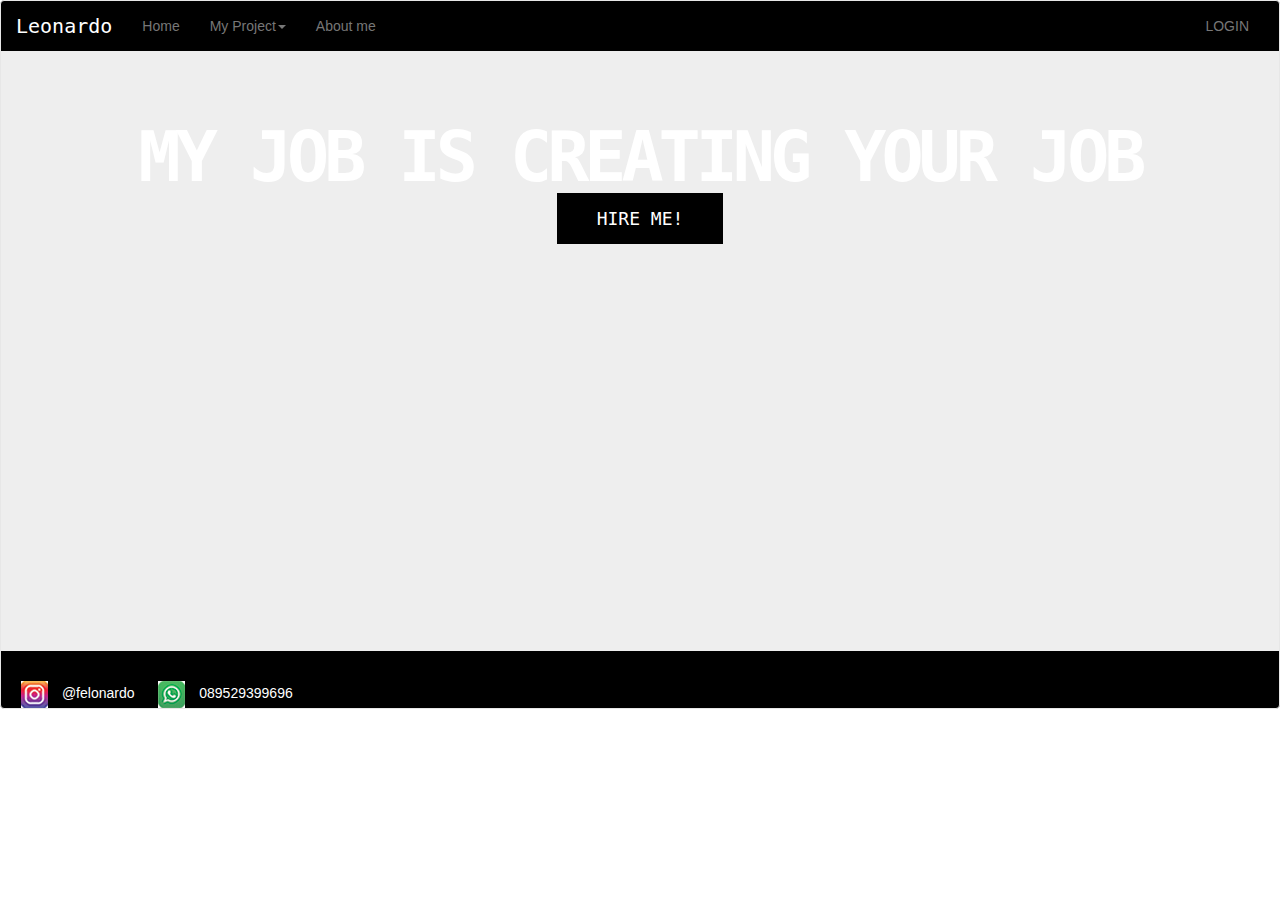
<file: Project bootstrap/index.html>
<!DOCTYPE html>
<html>
<head>
	<title>Leonardo</title>
	<meta charset="utf-8">
	<!--Bootstrap css-->
	<link rel="stylesheet" href="https://maxcdn.bootstrapcdn.com/bootstrap/3.3.7/css/bootstrap.min.css" integrity="sha384-BVYiiSIFeK1dGmJRAkycuHAHRg32OmUcww7on3RYdg4Va+PmSTsz/K68vbdEjh4u" crossorigin="anonymous">
	<!-- Jquery -->
	<script src="https://ajax.googleapis.com/ajax/libs/jquery/1.11.3/jquery.min.js"></script>
	<!-- Bootstrap js -->
	<script src="https://maxcdn.bootstrapcdn.com/bootstrap/3.3.7/js/bootstrap.min.js" integrity="sha384-Tc5IQib027qvyjSMfHjOMaLkfuWVxZxUPnCJA7l2mCWNIpG9mGCD8wGNIcPD7Txa" crossorigin="anonymous"></script>	
	<!--css-->
	<link rel="stylesheet" type="text/css" href="sheet.css">

</head>
<body>

<nav class="navbar navbar-default" style="background-color: black ">
	<div class="container-fluid" >		
		
	<!--logo header-->
	<div class="navbar-header">
	<button type="button" class="navbar-toggle" data-toggle="collapse" data-target="#mainNavbar">
	<span class="icon-bar"></span>
	<span class="icon-bar"></span>
	<span class="icon-bar"></span>
	</button>
		<a href="#" class="navbar-brand" style="color: white">Leonardo</a>
	</div>
	<!--isi header-->
	<div class="collapse navbar-collapse" id="mainNavbar">
		<ul class="nav navbar-nav" >
		<li><a href="#">Home</a></li>
		<li class="dropdown">
			<a href="#" class="dropdown-toggle" data-toggle="dropdown">My Project<span class="caret"></span></a>
			<ul class="dropdown-menu">
			<li><a href="#">Pyhton</a></li>
			<li><a href="#">WebSite</a></li>
			<li><a href="#">Java</a></li>
			<li><a href="#">Design</a></li>	
			</ul>
		</li>
		<li><a href="file:///A:/Project%20bootstrap/about%20me.html">About me</a></li>
		</ul>
		<ul class="nav navbar-nav navbar-right">
			<li><a href="#"><span>LOGIN</span></a></li>
		</ul>
	</div>

	</div>
	<div class="jumbotron">
		<div class="container">
		<h1>My Job is Creating your Job</h1>
		
		<a class="btn-main" href="#">Hire me!</a>
		</div>
	</div>

	<footer><img src="instagram.jpg"> <a href="https://www.instagram.com/felonardo/?hl=en">@felonardo</a></footer>
	<footer><img src="wa.jpg"> <a href="#">089529399696</a></footer>

</nav>
	
</body>
</html>
</file>
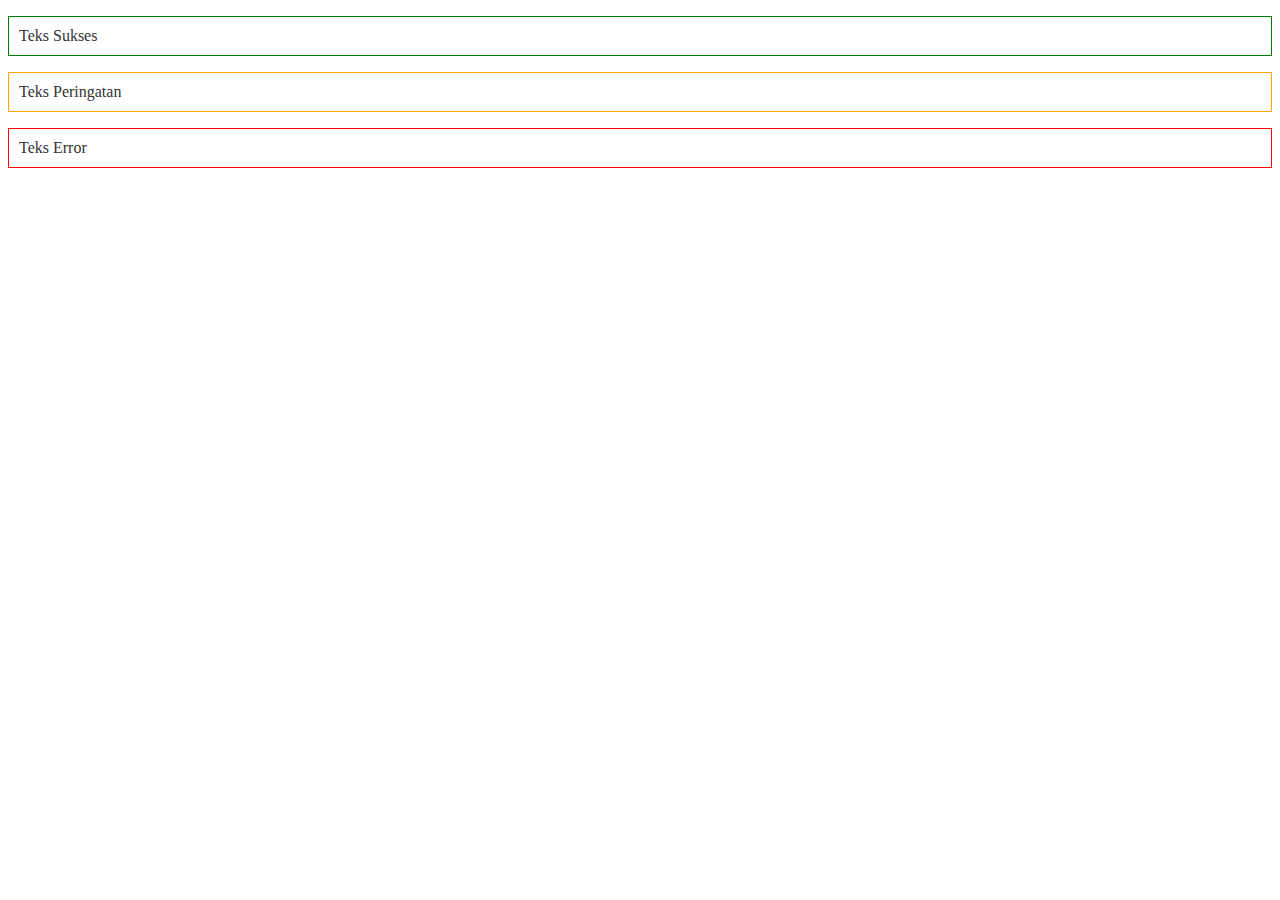
<file: belajar-sass-itera/inheritance.html>
<!DOCTYPE html>
<html>
<head>
<link rel="stylesheet" href="css/inheritance.css" />
</head>
<body>
<div class="message success">Teks Sukses</div>
<div class="message warning">Teks Peringatan</div>
<div class="message error">Teks Error</div>
</body>
</html>
</file>
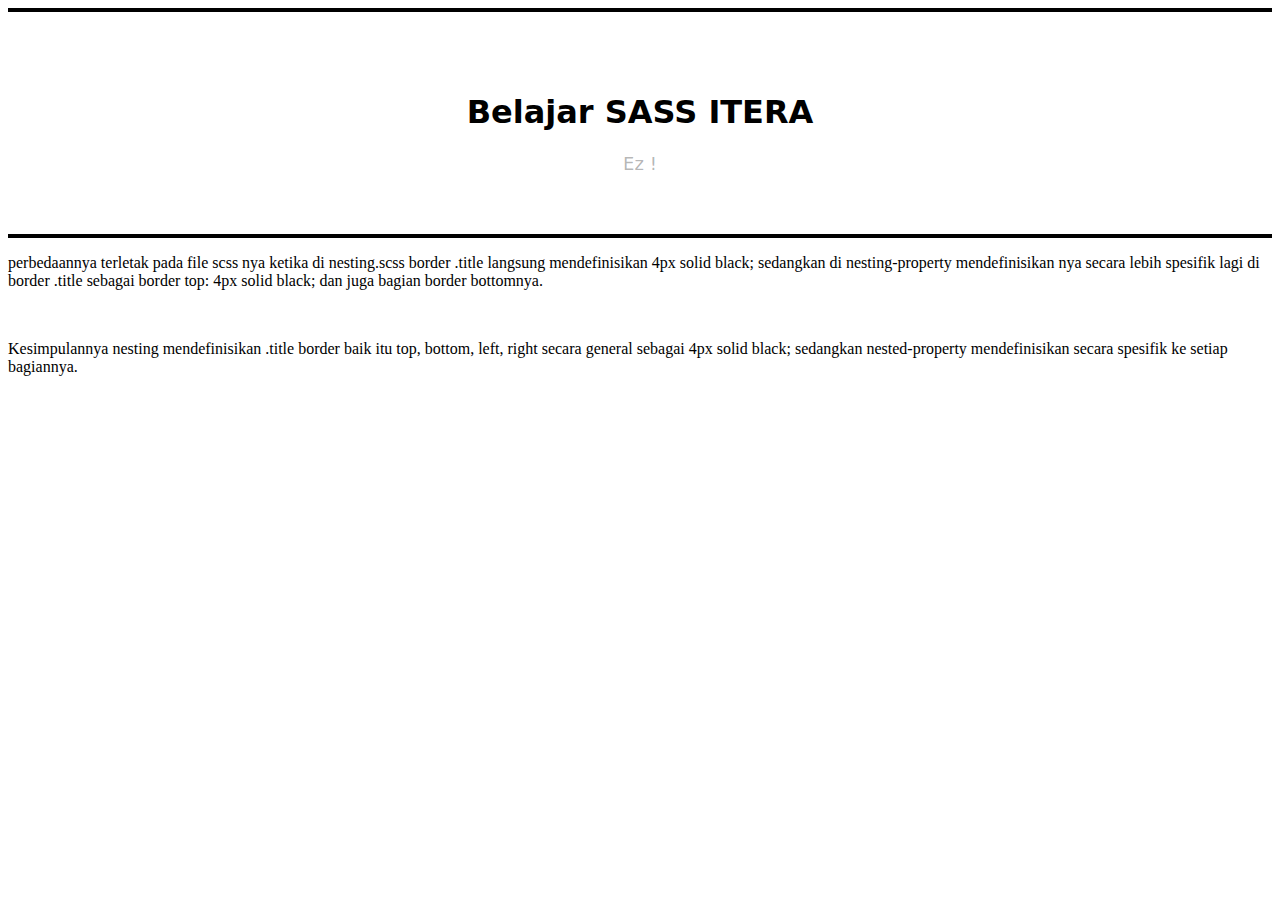
<file: belajar-sass-itera/nesting-property.html>
<!DOCTYPE html>
<html>
<head>
<link rel="stylesheet" href="nested-property.css" />
</head>
<body>
<header>
<div class="title">
<h1>Belajar SASS ITERA</h1>
<span class="slogan">Ez !</span>
</div>
</header>
<p>
perbedaannya terletak pada file scss nya ketika di nesting.scss border .title langsung mendefinisikan 4px solid black; 
sedangkan di nesting-property mendefinisikan nya secara lebih spesifik lagi di border .title sebagai border top: 4px solid black; dan juga bagian border bottomnya.
</p>
<br>
<p>
Kesimpulannya nesting mendefinisikan .title border baik itu top, bottom, left, right secara general sebagai 4px solid black;
sedangkan nested-property mendefinisikan secara spesifik ke setiap bagiannya.

</p>
</body>
</html>
</file>
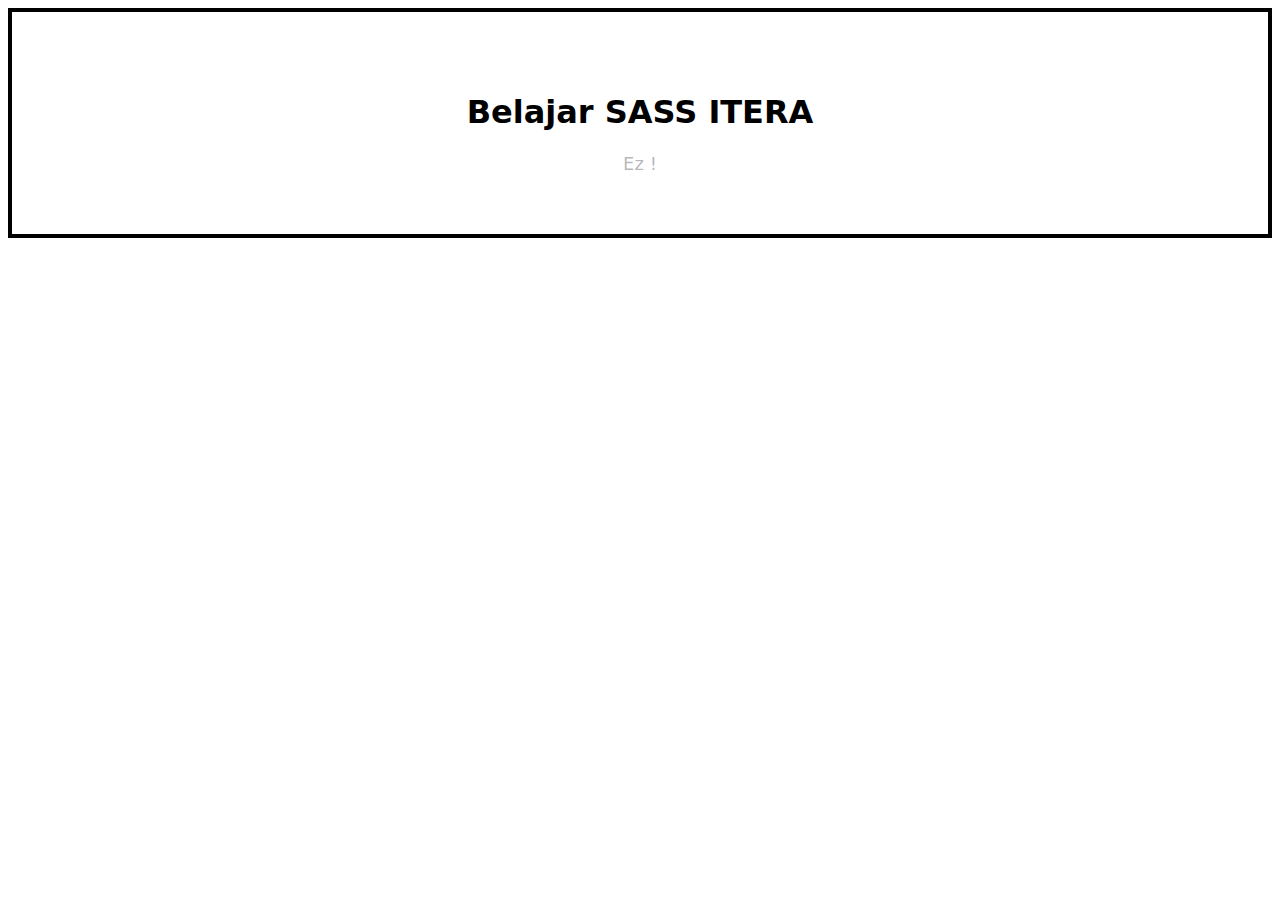
<file: belajar-sass-itera/nesting.html>
<!DOCTYPE html>
<html>
<head>
<link rel="stylesheet" href="nesting.css" />
</head>
<body>
<header>
<div class="title">
<h1>Belajar SASS ITERA</h1>
<span class="slogan">Ez !</span>
</div>
</header>
</body>
</html>
</file>
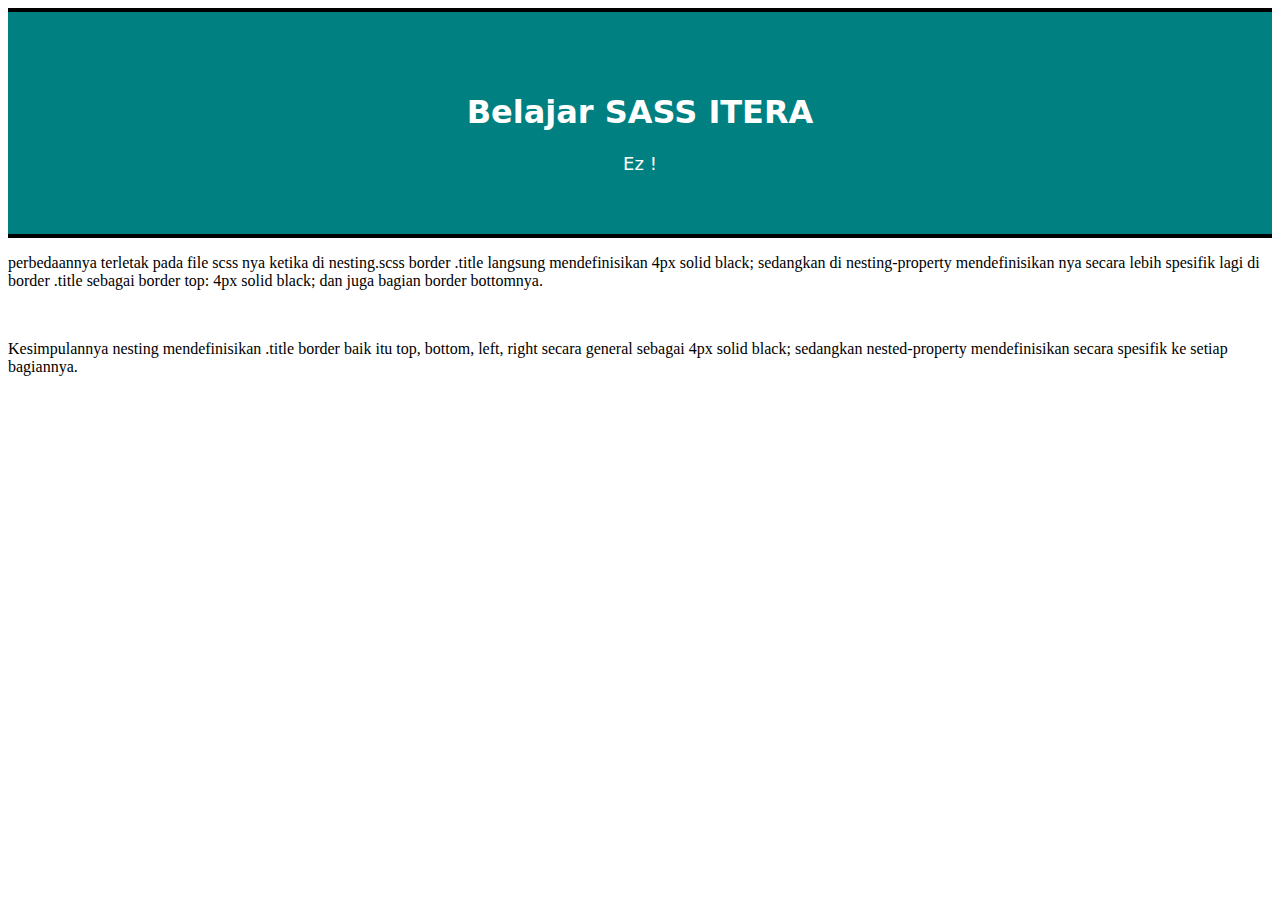
<file: belajar-sass-itera/Variable-sass.html>
<!DOCTYPE html>
<html>
<head>
<link rel="stylesheet" href="Variable-sass.css" />
</head>
<body>
<header>
<div class="title">
<h1>Belajar SASS ITERA</h1>
<span class="slogan">Ez !</span>
</div>
</header>
<p>
perbedaannya terletak pada file scss nya ketika di nesting.scss border .title langsung mendefinisikan 4px solid black; 
sedangkan di nesting-property mendefinisikan nya secara lebih spesifik lagi di border .title sebagai border top: 4px solid black; dan juga bagian border bottomnya.
</p>
<br>
<p>
Kesimpulannya nesting mendefinisikan .title border baik itu top, bottom, left, right secara general sebagai 4px solid black;
sedangkan nested-property mendefinisikan secara spesifik ke setiap bagiannya.

</p>
</body>
</html>
</file>
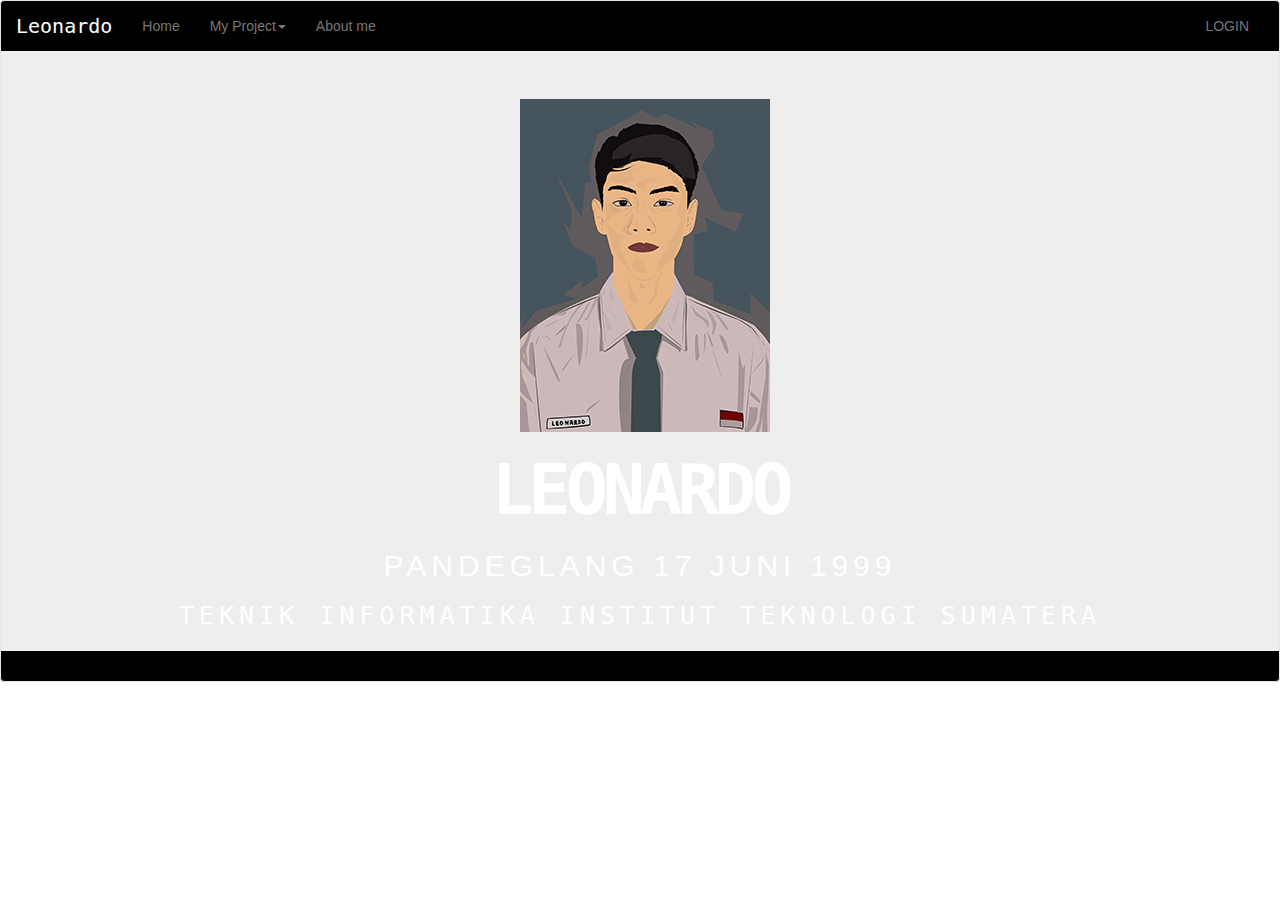
<file: Project bootstrap/about me.html>
<!DOCTYPE html>
<html>
<head>
	<title>Leonardo</title>
	<meta charset="utf-8">
	<!--Bootstrap css-->
	<link rel="stylesheet" href="https://maxcdn.bootstrapcdn.com/bootstrap/3.3.7/css/bootstrap.min.css" integrity="sha384-BVYiiSIFeK1dGmJRAkycuHAHRg32OmUcww7on3RYdg4Va+PmSTsz/K68vbdEjh4u" crossorigin="anonymous">
	<!-- Jquery -->
	<script src="https://ajax.googleapis.com/ajax/libs/jquery/1.11.3/jquery.min.js"></script>
	<!-- Bootstrap js -->
	<script src="https://maxcdn.bootstrapcdn.com/bootstrap/3.3.7/js/bootstrap.min.js" integrity="sha384-Tc5IQib027qvyjSMfHjOMaLkfuWVxZxUPnCJA7l2mCWNIpG9mGCD8wGNIcPD7Txa" crossorigin="anonymous"></script>	
	<!--css-->
	<link rel="stylesheet" type="text/css" href="sheet.css">

</head>
<body>

<nav class="navbar navbar-default" style="background-color: black ">
	<div class="container-fluid" >		
		
	<!--logo header-->
	<div class="navbar-header">
	<button type="button" class="navbar-toggle" data-toggle="collapse" data-target="#mainNavbar">
	<span class="icon-bar"></span>
	<span class="icon-bar"></span>
	<span class="icon-bar"></span>
	</button>
		<a href="#" class="navbar-brand" style="color: white">Leonardo</a>
	</div>
	<!--isi header-->
	<div class="collapse navbar-collapse" id="mainNavbar">
		<ul class="nav navbar-nav" >
		<li><a href="#">Home</a></li>
		<li class="dropdown">
			<a href="#" class="dropdown-toggle" data-toggle="dropdown">My Project<span class="caret"></span></a>
			<ul class="dropdown-menu">
			<li><a href="#">Pyhton</a></li>
			<li><a href="#">WebSite</a></li>
			<li><a href="#">Java</a></li>
			<li><a href="#">Design</a></li>	
			</ul>
		</li>
		<li><a href="#">About me</a></li>
		</ul>
		<ul class="nav navbar-nav navbar-right">
			<li><a href="#"><span>LOGIN</span></a></li>
		</ul>
	</div>

	</div>
	<div class="jumbotron">
		<div class="container">
		<img src="2.jpg" class="img-responsive" style="margin-left: 450px">
		<h1> Leonardo </h1>
		<h2> Pandeglang 17 Juni 1999 </h2>
		<h3> TEKNIK INFORMATIKA INSTITUT TEKNOLOGI SUMATERA </h3>
		</div>
	</div>

</nav>
	
</body>
</html>
</file>
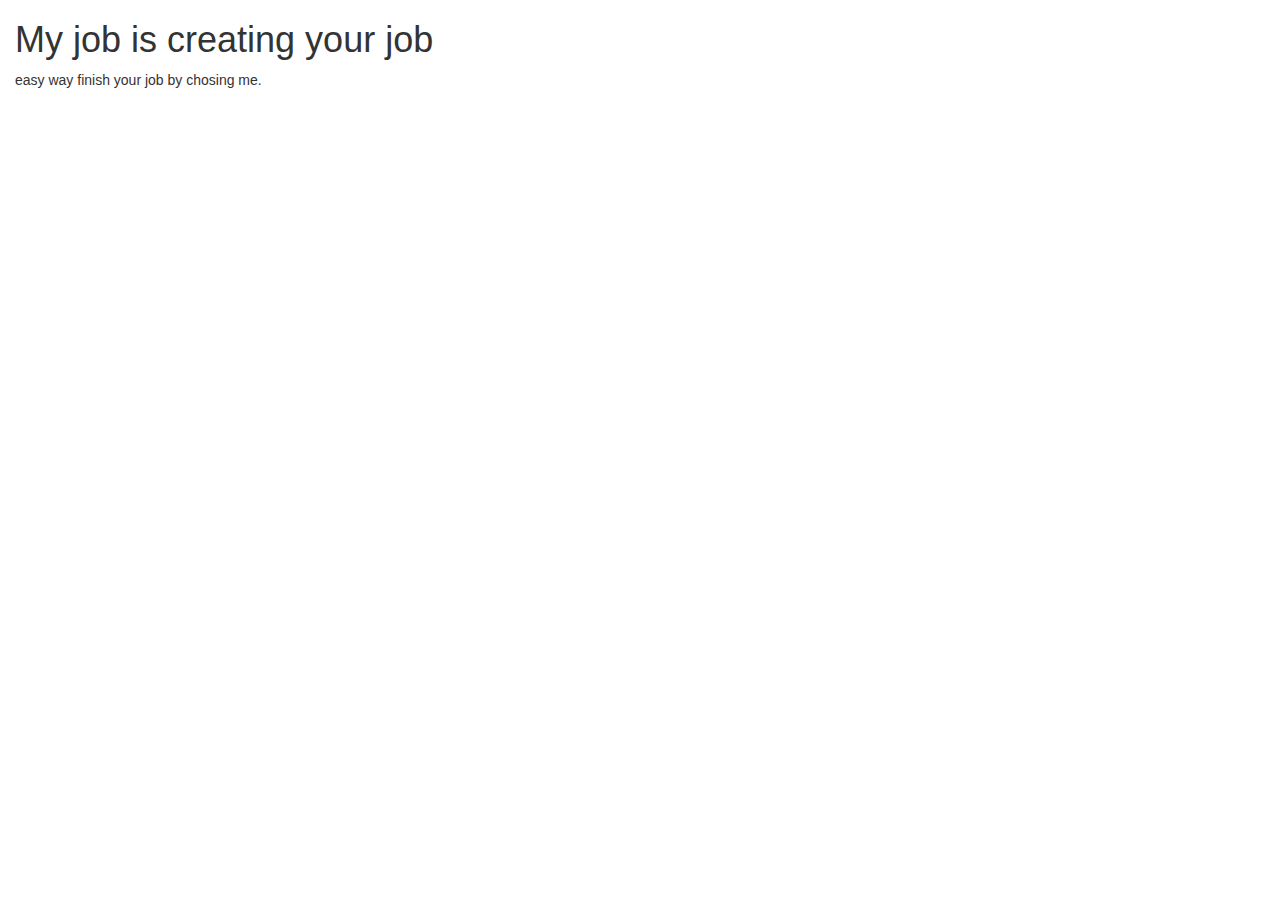
<file: Project bootstrap/template.html>
<!DOCTYPE html>
<html>
<head>
	<title>Leonardo</title>
	<meta charset="utf-8">
	<!--Bootstrap css-->
	<link rel="stylesheet" href="https://maxcdn.bootstrapcdn.com/bootstrap/3.3.7/css/bootstrap.min.css" integrity="sha384-BVYiiSIFeK1dGmJRAkycuHAHRg32OmUcww7on3RYdg4Va+PmSTsz/K68vbdEjh4u" crossorigin="anonymous">
	<!-- Bootstrap js -->
	<script src="https://maxcdn.bootstrapcdn.com/bootstrap/3.3.7/js/bootstrap.min.js" integrity="sha384-Tc5IQib027qvyjSMfHjOMaLkfuWVxZxUPnCJA7l2mCWNIpG9mGCD8wGNIcPD7Txa" crossorigin="anonymous"></script>	
	
</head>
<body>

<div class="container-fluid">
	<h1>My job is creating your job</h1>
	<p>easy way finish your job by chosing me.</p>
</div>

</body>
</html>
</file>
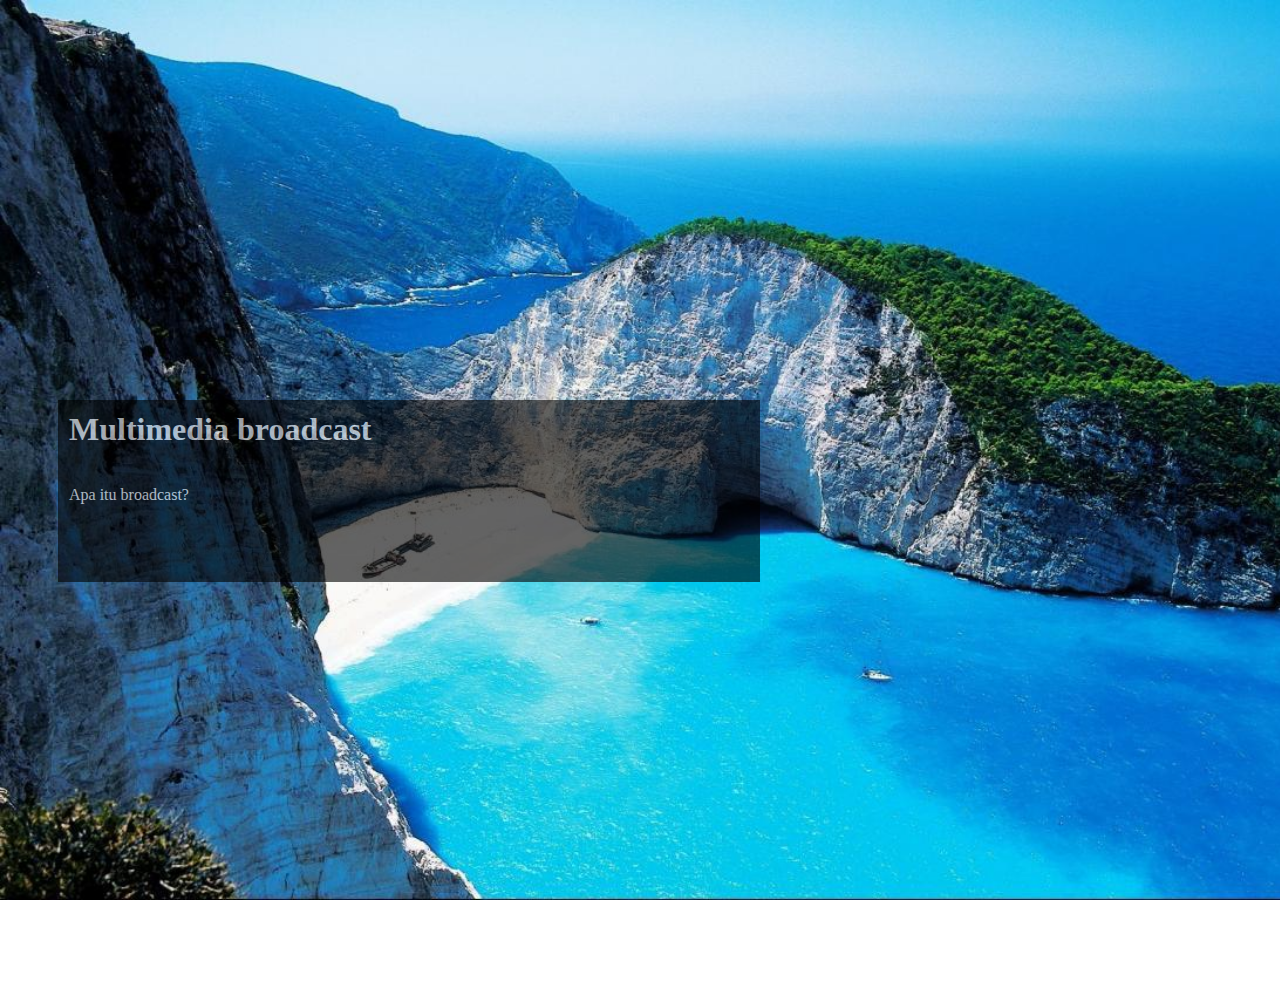
<file: PABW2/css/tugas/tugas1.html>
<!DOCTYPE html>
<html>
<head>
  <title>Tugas 1</title>
  <link rel="stylesheet" href="tugas1.css" type="text/css"/>
</head>
    <body>
      <div class="transbox">
        <h1>Multimedia broadcast</h1><br>
        <p>Apa itu broadcast?</p><br>
      </div>
    </body>
</html>
</file>
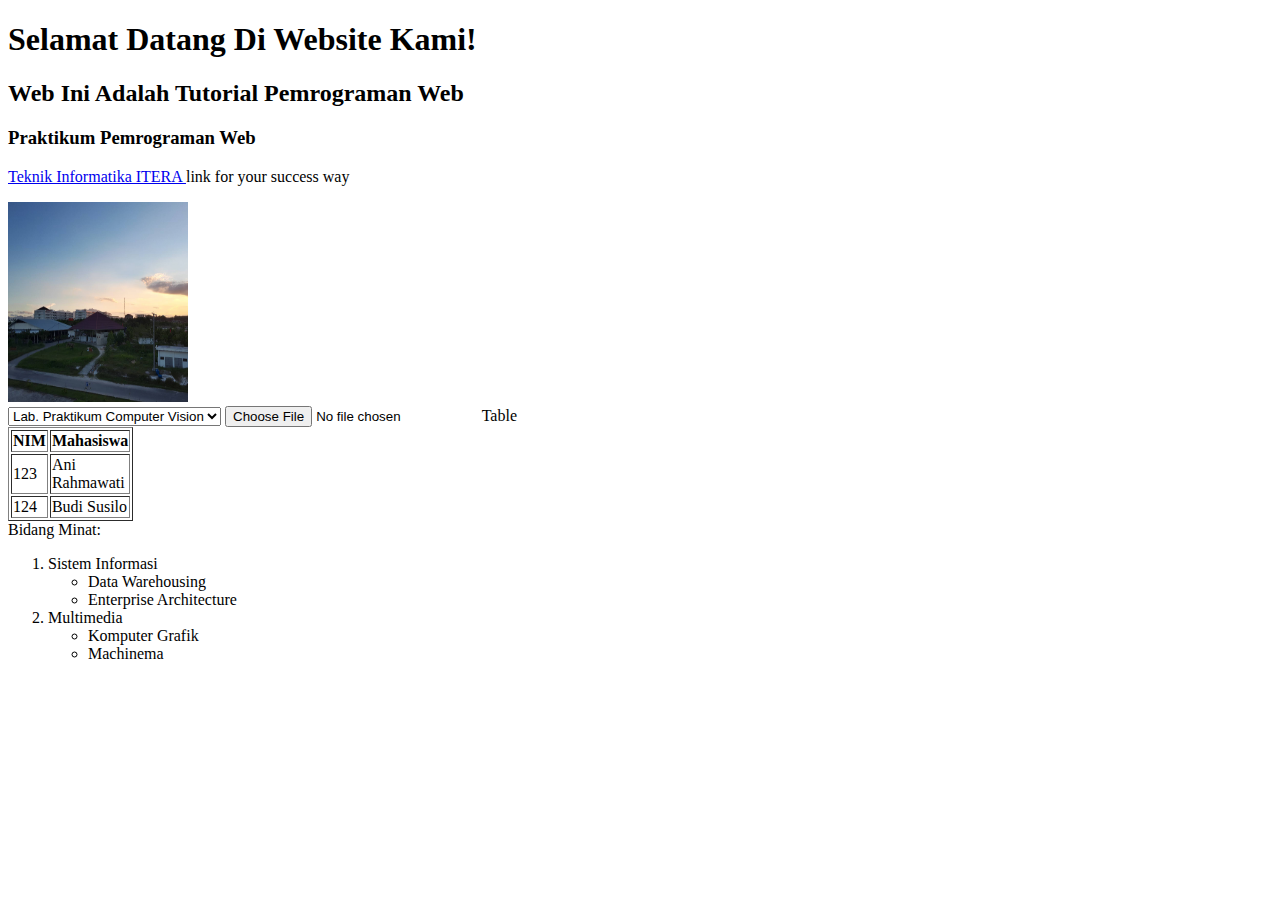
<file: PABW2/html/latihan/form_itera.html>
<!DOCTYPE HTML PUBLIC "-//W3C//DTD HTML 4.01Transitional//EN" "http://www.w3.org/TR/html4/loose.dtd">
<!DOCTYPE html PUBLIC "-//W3C//DTD XHTML 1.0
Transitional//EN" "http://www.w3.org/TR/xhtml1 /DTD/xhtml1 -
transitional.dtd">

<meta http-equiv="Content-Type" content="text/html; charset=UTF-8"/>
<meta name="owners" content="myWeb" />

<meta name="keywords" content="Sistem Informasi, Jurnal, Publikasi Ilmiah" />
<meta name="layout" content="main" />
<meta HTTP-EQUIV="REFRESH"content="5; url=http://google.co.id">

<title>Praktikum Pemrograman Web</title>

<h1>Selamat Datang Di Website Kami!</h1>
<h2>Web Ini Adalah Tutorial Pemrograman Web</h2>
<h3>Praktikum Pemrograman Web</h3>
<p> <a href="http://itera.ac.id"> Teknik Informatika ITERA
</a> </span> link for your success way </p>

<img src="images/background2.jpg" width="180" height="200"
alt="photo"/>

<form method="POST" action="response2.jsp"
enctype="multipart/form-data">

<select name="My Lab">
<option value=`CC`>Lab. Praktikum Computer Vision </option>
<option value=`SI`>Lab. Sistem Informasi </option>
<option value=`CAI`>Lab. Computing.AI </option>
</select>

<input type="file" name="upload" value="" width="200" />

Table
<table border="1" width="10">
<thead>
<tr>
<th>NIM</th>
<th>Mahasiswa</th>
</tr>
</thead>
<tbody>
<tr>
<td>123</td>
<td>Ani Rahmawati </td>
</tr>
<tr>
<td>124</td>
<td>Budi Susilo</td>
</tr>
</tbody>
</table>

Bidang Minat:
<ol>
<li>Sistem Informasi
<ul>
<li>Data Warehousing </li>
<li>Enterprise Architecture </li>
</ul>
</li>
<li>Multimedia
<ul>
<li>Komputer Grafik </li>
<li>Machinema </li>
</ul>
</li>
</ol>
</file>
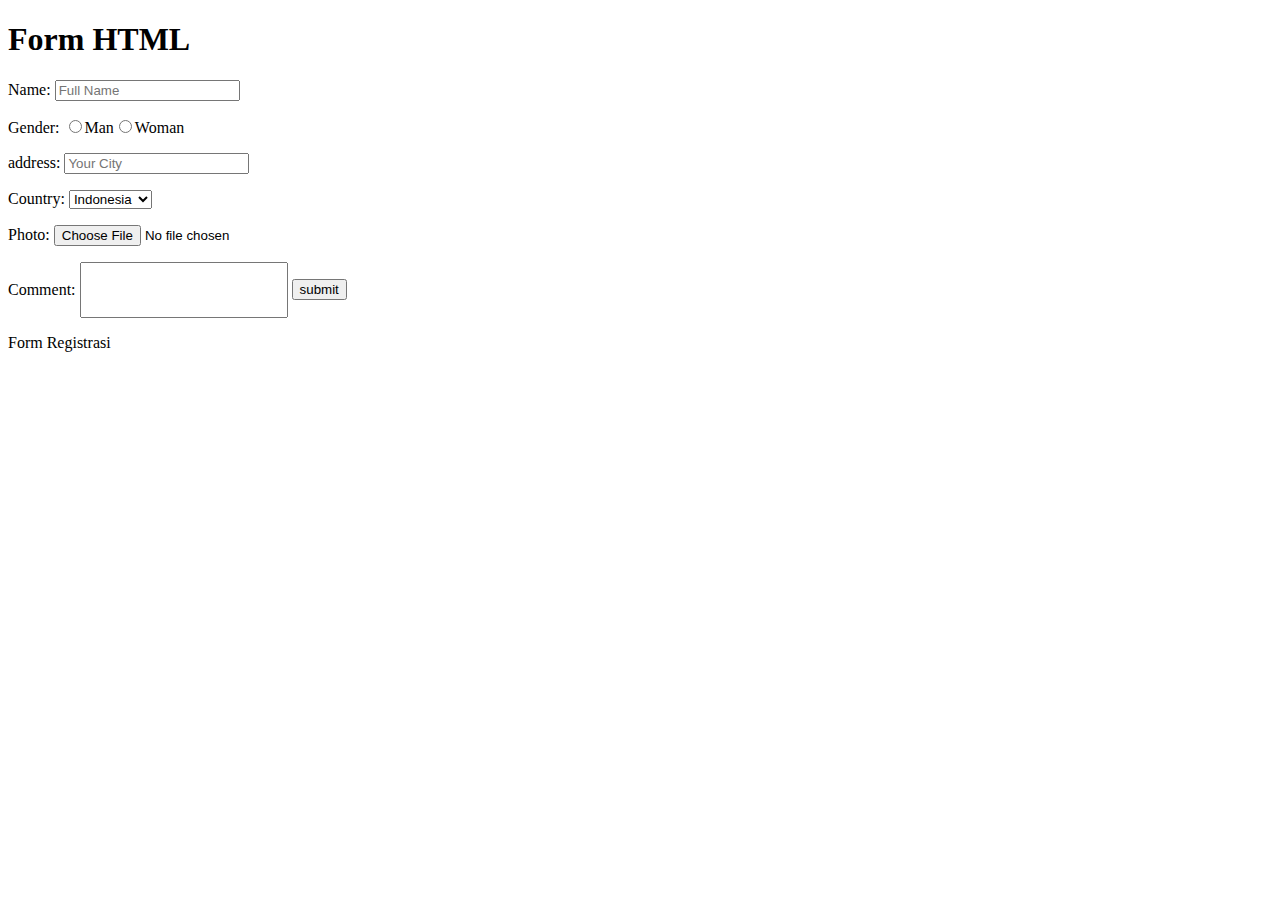
<file: PABW2/html/tugas/tugas.html>
<!DOCTYPE html>
<html>
<title>Form</title>
<body>
<h1>Form HTML</h1>
  <form action="nama"method="post"
  <fieldset>
    <p>
    Name: <input type="text" name="nama" placeholder="Full Name">
    </p>
    <p>
    Gender: <input type="radio" name="gender" value="1"/>Man<input type="radio" name="gender" value="2"/>Woman<br>
    </p>
    <p>
    address: <input type="text" name="address" placeholder="Your City">
    </p>
    <p>
    Country: <select name="Country">
        <option value="idn">Indonesia</option>
        <option value="mly">Malaysia</option>
        <option value=sgn"">Singapura</option>
      </select>
    </p>
    <p>
    Photo: <input type="file" name="upload" value="" width="200">
    </p>
    <p>
    Comment: <input type="text" name="comment" value="" style="width:200px; height:50px">
    <input type="submit" name="submit" value="submit">
  </p>
  <footer>Form Registrasi</footer>
  </body>
  </fieldset>
</html>
</file>
<file: Project bootstrap/sheet.css>
.jumbotron{
	background-image: url(http://wallpapercave.com/wp/2uJmo4o.jpg);
	height: 600px;
	background-size: cover;
	background-repeat: no-repeat;
	background-position: bottom;
	text-align: center;
	margin-left: 300px'
}
.jumbotron h1{
	color: white;
	height: 600px
	margin-bottom: 0px;
	font-family: monospace;
	font-weight: 600;
  	font-size: 70px;
  	text-transform: uppercase;
  	letter-spacing: -5px;

}
.jumbotron h2{
	color: white;
	height: 300px
	margin-bottom: 0px;
	font-family: Arial;
	font-weight: 300;
  	font-size: 30px;
  	text-transform: uppercase;
  	letter-spacing: 5px;

}
.jumbotron h3{
	color: white;
	height: 250px
	margin-bottom: 0px;
	font-family: monospace;
	font-weight: 300;
  	font-size: 25px;
  	text-transform: uppercase;
  	letter-spacing: 5px;

}
.navbar-header a{
	font-size: 20px;
	font-family: monospace;
}
footer{
	padding-left: 20px;
	display: inline-block;
}
footer a{
	color:white;
	padding-left: 10px;
	padding-bottom:0px
}
.btn-main{
	color:white;
	background-color:black;
	font-size: 30px;
	text-transform: uppercase;
	font-family: monospace;	
	letter-spacing: 1.30px
	font-weight: 600;
	font-size: 18px;
	padding: 15px 40px;
	text-align: center;
}
</file>
<file: belajar-sass-itera/css/inheritance.css>
.warning, .error, .success, .message {
  border: 1px solid #ccc;
  padding: 10px;
  margin: 1rem 0;
  color: #333;
}

@extends %equal-heights {
  display: flex;
  flex-wrap: wrap;
}
.success {
  border-color: green;
}

.error {
  border-color: red;
}

.warning {
  border-color: orange;
}

/*# sourceMappingURL=inheritance.css.map */
</file>
<file: belajar-sass-itera/nested-property.css>
.title {
  border-top: 4px solid black;
  border-bottom: 4px solid black;
  text-align: center;
  padding: 60px;
  font-family: sans;
}

.title .slogan {
  font-size: 18px;
  color: rgba(0, 0, 0, 0.3);
}

/*# sourceMappingURL=nested-property.css.map */
</file>
<file: belajar-sass-itera/nesting.css>
.title {
  border: 4px solid black;
  text-align: center;
  padding: 60px;
  font-family: sans;
}
.title .slogan {
  font-size: 18px;
  color: rgba(0, 0, 0, 0.3);
}

/*# sourceMappingURL=nesting.css.map */
</file>
<file: belajar-sass-itera/Variable-sass.css>
.title {
  background: #008080;
  color: white;
  border-top: 4px solid black;
  border-bottom: 4px solid black;
  text-align: center;
  padding: 60px;
  font-family: sans;
}
.title .slogan {
  font-size: 18px;
  color: white;
}

/*# sourceMappingURL=Variable-sass.css.map */
</file>
<file: PABW2/css/tugas/tugas1.css>
body{
  background-image: url(background.jpg);
  background-size: cover;
  background-attachment: fixed;
}

.transbox{
  width:700px;
  height:180px;
  margin:400px 50px;
  background-color:black;
  border:1px solid black;
  opacity:0.6;
  filter:alpha(opacity=60);
}
.transbox h1{
  margin:10px 10px;
  color:white;
}
.transbox p{
  margin:10px 10px;
  color:white;
}
</file>
